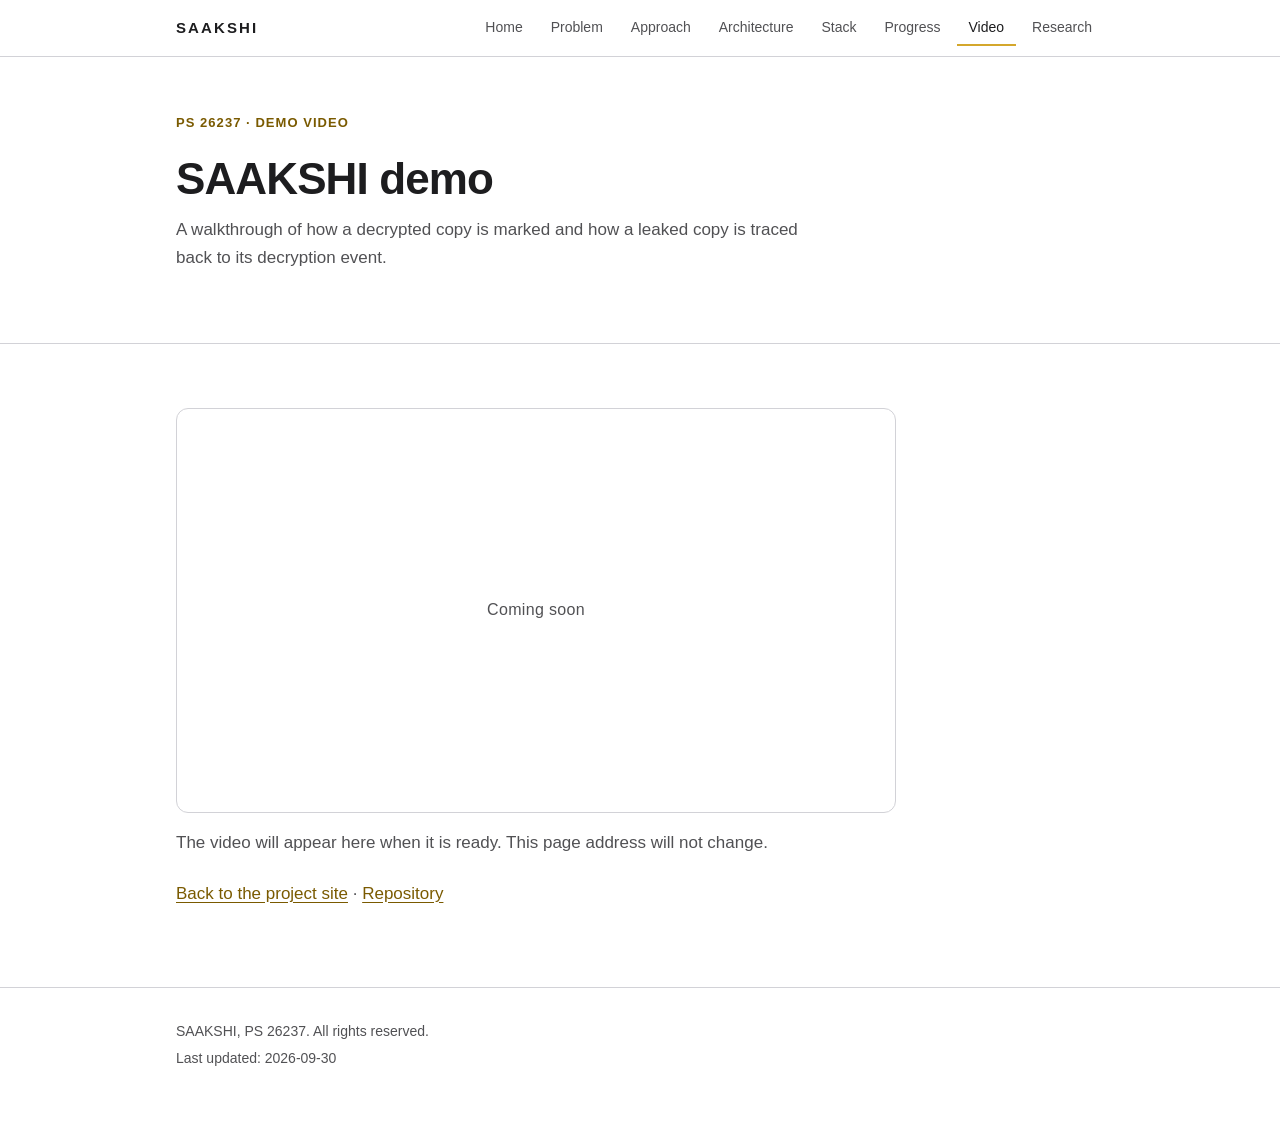
<file: docs/video.html>
<!doctype html>
<html lang="en">
<head>
<meta charset="utf-8">
<meta name="viewport" content="width=device-width, initial-scale=1">
<title>SAAKSHI: Demo video</title>
<meta name="description" content="Demo video for SAAKSHI, post-quantum decryption provenance and leak attribution (PS 26237).">
<meta name="color-scheme" content="light">
<meta name="theme-color" content="#ffffff">
<link rel="icon" href="favicon.svg" type="image/svg+xml">
<link rel="stylesheet" href="style.css">
</head>
<body>
<header class="topbar">
  <nav class="wrap nav" aria-label="Primary">
    <a class="brand" href="index.html">SAAKSHI</a>
    <ul class="nav-links">
      <li><a href="index.html">Home</a></li>
      <li><a href="index.html#problem">Problem</a></li>
      <li><a href="index.html#approach">Approach</a></li>
      <li><a href="index.html#architecture">Architecture</a></li>
      <li><a href="index.html#stack">Stack</a></li>
      <li><a href="index.html#progress">Progress</a></li>
      <li><a href="video.html" aria-current="true">Video</a></li>
      <li><a href="index.html#references">Research</a></li>
    </ul>
  </nav>
</header>
<main>
<section class="hero">
  <div class="wrap">
    <p class="eyebrow">PS 26237 &middot; Demo video</p>
    <h1>SAAKSHI demo</h1>
    <p class="lede">A walkthrough of how a decrypted copy is marked and how a leaked copy is traced back to its decryption event.</p>
  </div>
</section>
<section class="sec">
  <div class="wrap">
    <!--
      To publish the video, replace the whole <div class="video-frame"> below with ONE of:

        <div class="video-frame"><iframe src="https://www.youtube-nocookie.com/embed/VIDEO_ID" title="SAAKSHI demo video" allow="fullscreen" allowfullscreen loading="lazy"></iframe></div>

        <div class="video-frame"><video controls preload="metadata" src="media/demo.mp4" title="SAAKSHI demo video"></video></div>

      Then set the hero button on index.html to href="video.html" and remove its disabled markup.
      The YouTube option loads content from a third party; the self-hosted file does not.
    -->
    <div class="video-frame" role="img" aria-label="Demo video placeholder"><span>Coming soon</span></div>
    <p class="video-note">The video will appear here when it is ready. This page address will not change.</p>
    <p><a href="index.html">Back to the project site</a> &middot; <a href="https://github.com/21stcenturysolvers/saakshi-pq">Repository</a></p>
  </div>
</section>
</main>
<footer class="site-footer">
  <div class="wrap">
    <p>SAAKSHI, PS 26237. All rights reserved.</p>
    <p>Last updated: 2026-09-30</p>
  </div>
</footer>
</body>
</html>
</file>
<file: docs/style.css>
:root {
  --bg: #ffffff;
  --bg-alt: #f5f5f7;
  --text: #1d1d1f;
  --muted: #515154;
  --border: #d2d2d7;
  --gold: #d4a72c;
  --gold-hover: #c19a24;
  --gold-text: #7a5a00;
  --nav-h: 56px;
}

*, *::before, *::after { box-sizing: border-box; }

html { scroll-behavior: smooth; scroll-padding-top: var(--nav-h); }

body {
  margin: 0;
  background: var(--bg);
  color: var(--text);
  font-family: -apple-system, BlinkMacSystemFont, "SF Pro Text", "Segoe UI", Roboto, Helvetica, Arial, sans-serif;
  font-size: 1.0625rem;
  line-height: 1.6;
  -webkit-font-smoothing: antialiased;
  overflow-wrap: break-word;
}

.wrap { max-width: 960px; margin: 0 auto; padding: 0 16px; }

a { color: var(--gold-text); text-underline-offset: 3px; }
a:hover { color: var(--text); }

:focus-visible { outline: 3px solid var(--text); outline-offset: 2px; border-radius: 4px; }

h1, h2, h3 { color: var(--text); font-weight: 600; letter-spacing: -0.02em; line-height: 1.15; }
h1 { font-size: clamp(2rem, 7vw, 2.75rem); margin: 0 0 12px; letter-spacing: -0.02em; }
h2 { font-size: clamp(1.5rem, 4vw, 2rem); margin: 0 0 16px; }
h3 { font-size: 1.125rem; letter-spacing: -0.01em; line-height: 1.3; margin: 0 0 8px; }
p { margin: 0 0 16px; }

/* Top bar */
.topbar {
  position: sticky;
  top: 0;
  z-index: 10;
  background: var(--bg);
  border-bottom: 1px solid var(--border);
}
.nav { display: flex; align-items: center; gap: 24px; height: var(--nav-h); }
.brand {
  flex: none;
  color: var(--text);
  font-weight: 600;
  letter-spacing: 0.14em;
  font-size: 0.9375rem;
  text-decoration: none;
}
.nav-links {
  display: flex;
  gap: 4px;
  margin: 0 0 0 auto;
  padding: 0;
  list-style: none;
  overflow-x: auto;
  scrollbar-width: none;
}
.nav-links::-webkit-scrollbar { display: none; }
.nav-links a {
  display: block;
  padding: 6px 12px;
  color: var(--muted);
  font-size: 0.875rem;
  text-decoration: none;
  white-space: nowrap;
  border-bottom: 2px solid transparent;
}
.nav-links a:hover { color: var(--text); }
.nav-links a[aria-current="true"] { color: var(--text); border-bottom-color: var(--gold); }

/* Hero */
.hero { padding: 56px 0 48px; background: var(--bg); border-bottom: 1px solid var(--border); }
.eyebrow {
  margin: 0 0 20px;
  color: var(--gold-text);
  font-size: 0.8125rem;
  font-weight: 600;
  letter-spacing: 0.08em;
  text-transform: uppercase;
}
.tagline {
  margin: 0 0 16px;
  font-size: clamp(1.125rem, 3vw, 1.375rem);
  font-weight: 500;
  letter-spacing: -0.01em;
  line-height: 1.3;
}
.lede { max-width: 640px; margin: 0 0 24px; color: var(--muted); }
.actions { display: flex; flex-wrap: wrap; gap: 12px; }

.btn {
  display: inline-block;
  padding: 11px 22px;
  border: 1px solid transparent;
  border-radius: 980px;
  font-size: 0.9375rem;
  font-weight: 500;
  text-decoration: none;
  transition: background-color 0.15s;
}
.btn-primary { background: var(--gold); color: var(--text); }
.btn-primary:hover { background: var(--gold-hover); color: var(--text); }
.btn-secondary { background: transparent; border-color: var(--text); color: var(--text); }
.btn-secondary:hover { background: var(--bg-alt); color: var(--text); }
.btn-disabled,
.btn-disabled:hover {
  background: var(--bg-alt);
  border-color: var(--border);
  color: var(--muted);
  cursor: not-allowed;
  pointer-events: none;
}

/* Sections */
.sec { padding: 64px 0; background: var(--bg); }
.sec.alt { background: var(--bg-alt); }
.sec > .wrap > p { max-width: 720px; color: var(--muted); }

.steps { max-width: 720px; margin: 0 0 32px; padding-left: 1.25rem; color: var(--muted); }
.steps li { margin-bottom: 12px; padding-left: 4px; }
.steps strong { color: var(--text); font-weight: 600; }
.steps li::marker { color: var(--gold-text); font-weight: 600; }

.cards {
  display: grid;
  grid-template-columns: repeat(auto-fit, minmax(250px, 1fr));
  gap: 40px 48px;
  margin-top: 40px;
}
.card {
  padding: 20px 0 0;
  border-top: 1px solid var(--text);
}
.card h3 { font-size: 1.25rem; margin-bottom: 10px; }
.card p, .card li { margin: 0; color: var(--muted); font-size: 1rem; }
.card ul { margin: 0; padding-left: 1.1rem; }
.card li + li { margin-top: 6px; }

/* Diagram */
.diagram {
  overflow-x: auto;
  background: var(--bg);
  border: 1px solid var(--border);
  border-radius: 12px;
  padding: 24px;
}

/* Tables */
.table-wrap { overflow-x: auto; background: var(--bg); border: 1px solid var(--border); border-radius: 12px; }
table { width: 100%; border-collapse: collapse; font-size: 0.9375rem; }
th, td { padding: 12px 16px; text-align: left; vertical-align: top; border-bottom: 1px solid var(--border); }
tbody tr:last-child td { border-bottom: 0; }
th {
  color: var(--muted);
  font-size: 0.8125rem;
  font-weight: 600;
  letter-spacing: 0.04em;
  text-transform: uppercase;
  white-space: nowrap;
}
td:first-child { font-weight: 500; }

/* Progress tracker */
.tracker {
  position: relative;
  max-width: 720px;
  margin: 32px 0 0;
  padding: 0;
  list-style: none;
}
.tracker::before {
  content: "";
  position: absolute;
  left: 7px;
  top: 12px;
  bottom: 12px;
  width: 2px;
  background: var(--border);
}
.tracker li {
  position: relative;
  display: flex;
  justify-content: space-between;
  gap: 16px;
  padding: 10px 0 10px 36px;
}
.tracker li::before {
  content: "";
  position: absolute;
  left: 0;
  top: 15px;
  width: 16px;
  height: 16px;
  border-radius: 50%;
  background: var(--bg);
  border: 2px solid var(--border);
}
.tracker .done::before { background: var(--text); border-color: var(--text); }
.tracker .next::before { background: var(--bg); border-color: var(--gold); box-shadow: inset 0 0 0 3px var(--gold); }
.t-name { font-weight: 500; }
.t-state {
  flex: none;
  color: var(--muted);
  font-size: 0.875rem;
  font-weight: 600;
  letter-spacing: 0.04em;
  text-transform: uppercase;
  padding-top: 2px;
}
.tracker .done .t-state { color: var(--text); }
.tracker .next .t-state { color: var(--gold-text); }

/* Roadmap chart */
.g-key { display: flex; flex-wrap: wrap; gap: 8px 24px; margin: 0 0 20px; font-size: 0.875rem; }
.g-key b { color: var(--text); margin-right: 4px; }
.gantt-scroll { overflow-x: auto; background: var(--bg); border: 1px solid var(--border); border-radius: 12px; }
.gantt { min-width: 760px; }
.g-head, .g-row { display: grid; grid-template-columns: 280px 1fr; align-items: stretch; }
.g-row { border-top: 1px solid var(--border); }
.g-label { padding: 12px 16px; font-size: 0.9375rem; line-height: 1.4; }
.g-head .g-label { color: var(--muted); font-size: 0.8125rem; font-weight: 600; letter-spacing: 0.04em; text-transform: uppercase; }
.g-weeks { display: grid; grid-template-columns: repeat(10, 1fr); }
.g-weeks span {
  padding: 12px 0;
  text-align: center;
  color: var(--muted);
  font-size: 0.8125rem;
  font-weight: 600;
  border-left: 1px solid var(--border);
}
.g-track { display: grid; grid-template-columns: repeat(10, 1fr); grid-template-rows: 1fr; align-items: center; }
.g-cell { grid-row: 1; align-self: stretch; border-left: 1px solid var(--border); }
.g-bar {
  grid-row: 1;
  z-index: 1;
  margin: 0 3px;
  padding: 6px 10px;
  background: var(--gold);
  border-radius: 6px;
  color: var(--text);
  font-size: 0.8125rem;
  font-weight: 600;
}

/* Video placeholder */
.video-frame {
  display: flex;
  align-items: center;
  justify-content: center;
  aspect-ratio: 16 / 9;
  max-width: 720px;
  background: var(--bg);
  border: 1px solid var(--border);
  border-radius: 12px;
  color: var(--muted);
  font-size: 1rem;
  font-weight: 500;
  letter-spacing: 0.02em;
}

/* Footer */
.site-footer { padding: 32px 0 48px; color: var(--muted); font-size: 0.875rem; border-top: 1px solid var(--border); }
.site-footer p { margin: 0 0 4px; }

@media (max-width: 640px) {
  .hero { padding: 40px 0 36px; }
  .sec { padding: 44px 0; }
  .nav { gap: 12px; }
  .brand { font-size: 0.8125rem; }
  .nav-links a { padding: 6px 8px; }
  .cards { gap: 32px; }
}

@media (prefers-reduced-motion: reduce) {
  html { scroll-behavior: auto; }
}

.video-frame iframe,
.video-frame video { width: 100%; height: 100%; border: 0; border-radius: 12px; background: #000; }
.video-frame { overflow: hidden; }
.video-note { margin: 16px 0 24px; color: var(--muted); }
</file>
